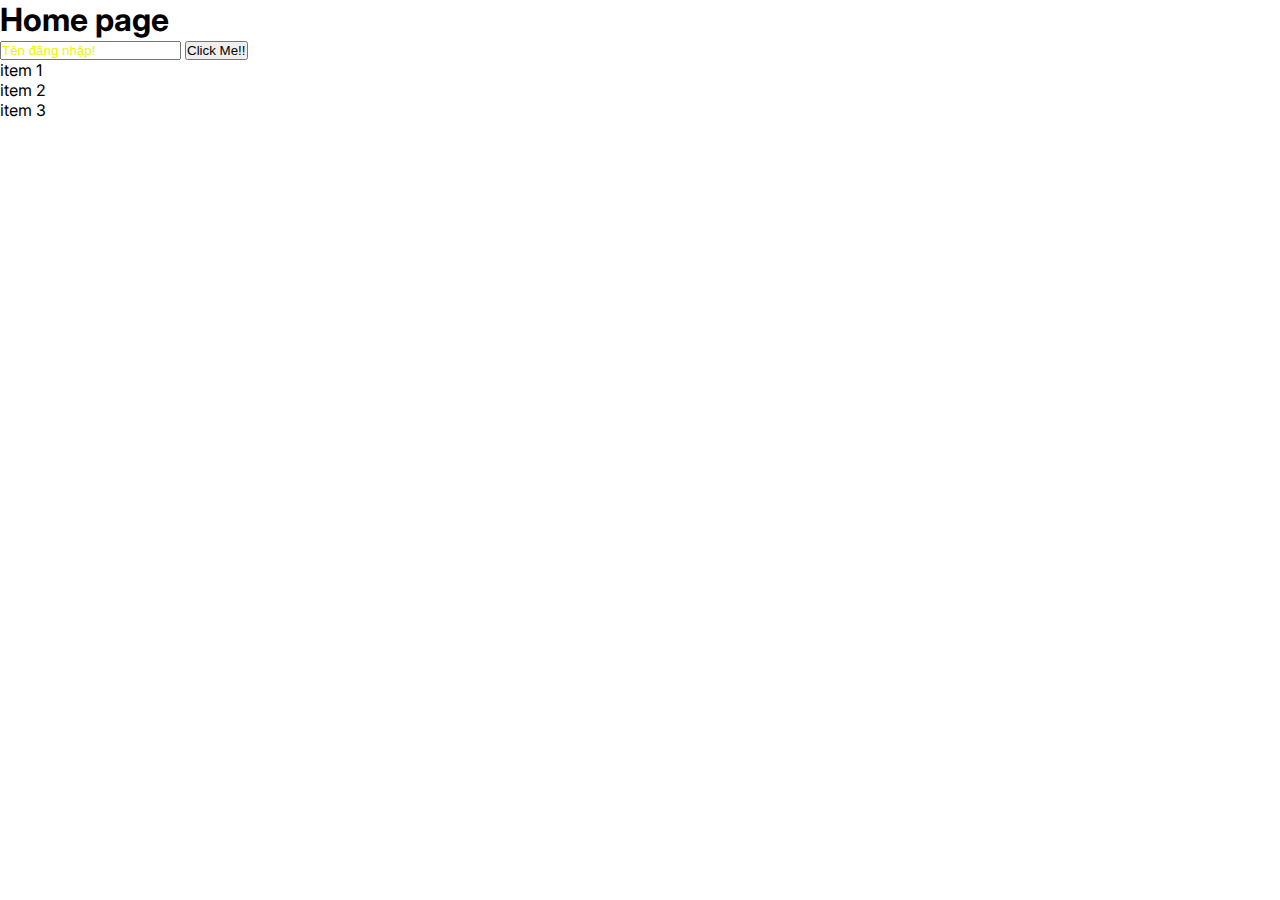
<file: index.html>
<!DOCTYPE html>
<html lang="en">
  <head>
    <meta charset="UTF-8" />
    <meta http-equiv="X-UA-Compatible" content="IE=edge" />
    <meta name="viewport" content="width=device-width, initial-scale=1.0" />
    <title>Thời trang công sở - HomePage</title>
    <link rel="icon" type="image/x-icon" href="/images/favicon.ico" />
    <!-- bootstrap 5 -->
    <link
      href="https://cdn.jsdelivr.net/npm/bootstrap@5.3.0-alpha1/dist/css/bootstrap.min.css"
      rel="stylesheet"
      integrity="sha384-GLhlTQ8iRABdZLl6O3oVMWSktQOp6b7In1Zl3/Jr59b6EGGoI1aFkw7cmDA6j6gD"
      crossorigin="anonymous"
    />
    <!-- <link rel="stylesheet" href="./assets/style/css/normalize.css" /> -->
    <link rel="stylesheet" href="./assets/style/css/style.css" />
    <link rel="stylesheet" href="./assets/style/css/responsive.css" />
  </head>
  <body>
    <!-- html -->
    <h1>Home page</h1>
    <input type="text" placeholder="Tên đăng nhập!" />
    <button onclick="showPopUp()">Click Me!!</button>

    <div class="box">ssdsdsds</div>

    <ul>
      <li>item 1</li>
      <li>item 2</li>
      <li>item 3</li>
      <li></li>
    </ul>
    <!-- bootstrap 5 -->
    <script
      src="https://cdn.jsdelivr.net/npm/bootstrap@5.3.0-alpha1/dist/js/bootstrap.bundle.min.js"
      integrity="sha384-w76AqPfDkMBDXo30jS1Sgez6pr3x5MlQ1ZAGC+nuZB+EYdgRZgiwxhTBTkF7CXvN"
      crossorigin="anonymous"
    ></script>
    <script src="./assets/js/index.js">
      // code js ở đây không được thực hiện nếu có thuộc tính src.
      // console.log("hello!")
    </script>
  </body>
</html>
</file>
<file: assets/style/css/style.css>
@import url("https://fonts.googleapis.com/css2?family=Inter:wght@100;400;500;600;700;800;900&display=swap");
* {
  box-sizing: border-box;
  padding: 0;
  margin: 0;
}

html {
  font-size: 16px;
  font-weight: 400;
  font-family: "Inter", sans-serif;
  scroll-behavior: smooth;
  --color-yellow: rgb(233, 246, 0);
}

ol,
ul,
li {
  padding: 0;
  margin: 0;
  list-style: none;
}

a {
  text-decoration: none;
}

.btn {
}

.btn--small {
}

input:hover {
  border: 2px solid red;
}

input::placeholder {
  color: rgb(233, 246, 0);
}

.btn--color-yellow {
}

.title {
}

.title--primary {
}

.title-second {
}

.title--dark-mode {
}

/* header: begin */

.header {
  color: var(--color-yellow);
}

.box {
  margin: 0 auto;
  width: 600px;
  height: 600px;
  background-color: aqua;
  border-radius: 8px;
  display: none;
}
/* header: end */
</file>
<file: assets/style/css/responsive.css>
@media (max-width: 575.98px) {
  .header {
    /* code css responsive */
  }
}

@media (max-width: 767.98px) {
}

@media (max-width: 991.98px) {
}

@media (max-width: 1199.98px) {
}
</file>
